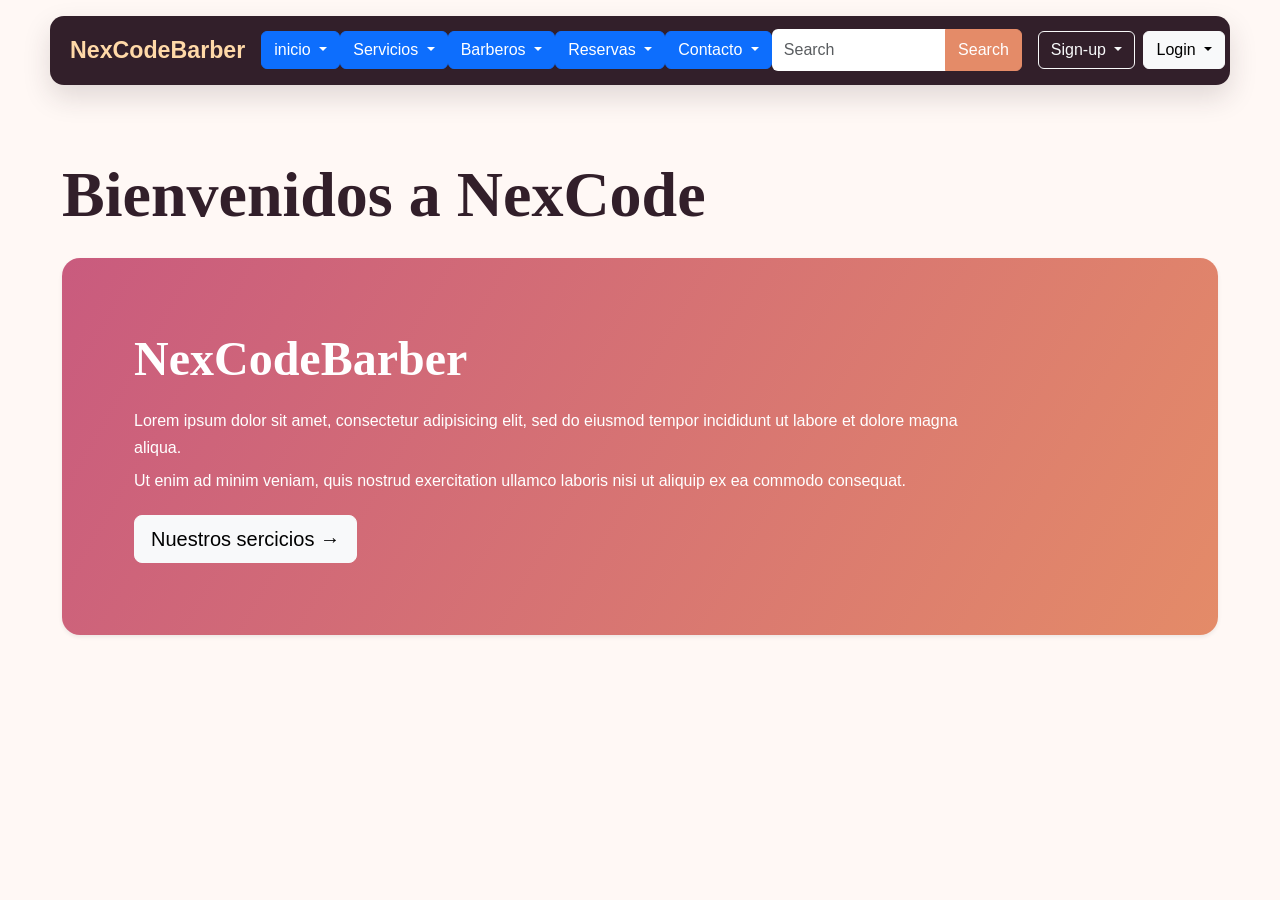
<file: index.html>
<!DOCTYPE html>
<html lang="es">

<head>
    <meta charset="UTF-8">
    <meta name="viewport" content="width=device-width, initial-scale=1.0">
    <link href="https://cdn.jsdelivr.net/npm/bootstrap@5.3.8/dist/css/bootstrap.min.css" rel="stylesheet"
        integrity="sha384-sRIl4kxILFvY47J16cr9ZwB07vP4J8+LH7qKQnuqkuIAvNWLzeN8tE5YBujZqJLB" crossorigin="anonymous">
    <link rel="stylesheet" href="styles.css">
    <title>NexCode | Barberia profesional</title>
</head>

<body>
    <nav class="navbar navbar-dark navbar-expand-lg barra-barber">
        <div class="container-fluid px-0">
            <a class="navbar-brand logo" href="#">NexCodeBarber</a>
            <button class="navbar-toggler" type="button" data-bs-toggle="collapse" data-bs-target="#menuPrincipal"
                aria-controls="menuPrincipal" aria-expanded="false" aria-label="Abrir navegacion">
                <span class="navbar-toggler-icon"></span>
            </button>

            <div class="collapse navbar-collapse" id="menuPrincipal">
                <div class="navbar-nav menu me-auto">
                    <button type="button" class="btn btn-primary dropdown-toggle" data-bs-toggle="dropdown">
                        inicio
                    </button>
                    <ul class="dropdown-menu">
                        <li><a class="dropdown-item" href="index.html">inicio</a></li>
                    </ul>
                </div>

                <div class="collapse navbar-collapse" id="menuPrincipal">
                <div class="navbar-nav menu me-auto">
                    <button type="button" class="btn btn-primary dropdown-toggle" data-bs-toggle="dropdown">
                        Servicios
                    </button>
                    <ul class="dropdown-menu">
                        <li><a class="dropdown-item" href="Servicios.html">Servicios</a></li>
                    </ul>
                </div>

                <div class="collapse navbar-collapse" id="menuPrincipal">
                <div class="navbar-nav menu me-auto">
                    <button type="button" class="btn btn-primary dropdown-toggle" data-bs-toggle="dropdown">
                        Barberos
                    </button>
                    <ul class="dropdown-menu">
                        <li><a class="dropdown-item" href="Barberos.html">Barberos</a></li>
                    </ul>
                </div>

                <div class="collapse navbar-collapse" id="menuPrincipal">
                <div class="navbar-nav menu me-auto">
                    <button type="button" class="btn btn-primary dropdown-toggle" data-bs-toggle="dropdown">
                        Reservas
                    </button>
                    <ul class="dropdown-menu">
                        <li><a class="dropdown-item" href="Reservas.html">Reservas</a></li>
                    </ul>
                </div>

                <div class="collapse navbar-collapse" id="menuPrincipal">
                <div class="navbar-nav menu me-auto">
                    <button type="button" class="btn btn-primary dropdown-toggle" data-bs-toggle="dropdown">
                        Contacto
                    </button>
                    <ul class="dropdown-menu">
                        <li><a class="dropdown-item" href="Contacto.html">Contacto</a></li>
                    </ul>
                </div>

                <form class="d-flex buscador my-3 my-lg-0" role="search">
                    <div class="input-group">
                        <input class="form-control" type="search" placeholder="Search" aria-label="Buscar">
                        <button class="btn btn-search" type="submit">Search</button>
                    </div>
                </form>


                <div class="usuarios ms-lg-3 mt-2 mt-lg-0 d-flex gap-2">


                    <div class="dropdown">
                        <button class="btn btn-outline-light dropdown-toggle" type="button" id="dropdownSignup"
                            data-bs-toggle="dropdown" aria-expanded="false">
                            Sign-up
                        </button>
                        <form class="dropdown-menu dropdown-menu-end p-4 shadow" style="width: 280px;"
                            aria-labelledby="dropdownSignup">
                            <h5 class="mb-3">Registro</h5>
                            <div class="mb-3">
                                <label for="signupEmail" class="form-label">Correo electrónico</label>
                                <input type="email" class="form-control" id="signupEmail" placeholder="tu@email.com">
                            </div>
                            <div class="mb-3">
                                <label for="signupPassword" class="form-label">Contraseña</label>
                                <input type="password" class="form-control" id="signupPassword"
                                    placeholder="Contraseña">
                            </div>
                            <button type="submit" class="btn btn-dark w-100">Registrarse</button>
                        </form>
                    </div>


                    <div class="dropdown">
                        <button class="btn btn-light dropdown-toggle" type="button" id="dropdownLogin"
                            data-bs-toggle="dropdown" aria-expanded="false">
                            Login
                        </button>
                        <form class="dropdown-menu dropdown-menu-end p-4 shadow" style="width: 280px;"
                            aria-labelledby="dropdownLogin">
                            <h5 class="mb-3">Iniciar Sesión</h5>
                            <div class="mb-3">
                                <label for="loginEmail" class="form-label">Correo electrónico</label>
                                <input type="email" class="form-control" id="loginEmail" placeholder="tu@email.com">
                            </div>
                            <div class="mb-3">
                                <label for="loginPassword" class="form-label">Contraseña</label>
                                <input type="password" class="form-control" id="loginPassword" placeholder="Contraseña">
                            </div>
                            <button type="submit" class="btn btn-dark w-100">Entrar</button>
                        </form>
                    </div>

                </div>
            </div>
        </div>
    </nav>


    <main class="container contenido">

        <div class="mb-4">
            <h1>Bienvenidos a NexCode</h1>
        </div>


        <section class="barber-pro shadow-sm">

            <h2>NexCodeBarber</h2>

            <p>
                Lorem ipsum dolor sit amet, consectetur adipisicing elit,
                sed do eiusmod tempor incididunt ut labore et dolore magna aliqua.
            </p>

            <p>
                Ut enim ad minim veniam, quis nostrud exercitation ullamco laboris
                nisi ut aliquip ex ea commodo consequat.
            </p>

            <a class="btn btn-light btn-lg mt-3" href="#">Nuestros sercicios <span aria-hidden="true">&rarr;</span></a>

        </section>
    </main>

    <script src="https://cdn.jsdelivr.net/npm/bootstrap@5.3.8/dist/js/bootstrap.bundle.min.js"
        integrity="sha384-FKyoEForCGlyvwx9Hj09JcYn3nv7wiPVlz7YYwJrWVcXK/BmnVDxM+D2scQbITxI" crossorigin="anonymous">
        </script>

      
</body>

</html>
</file>
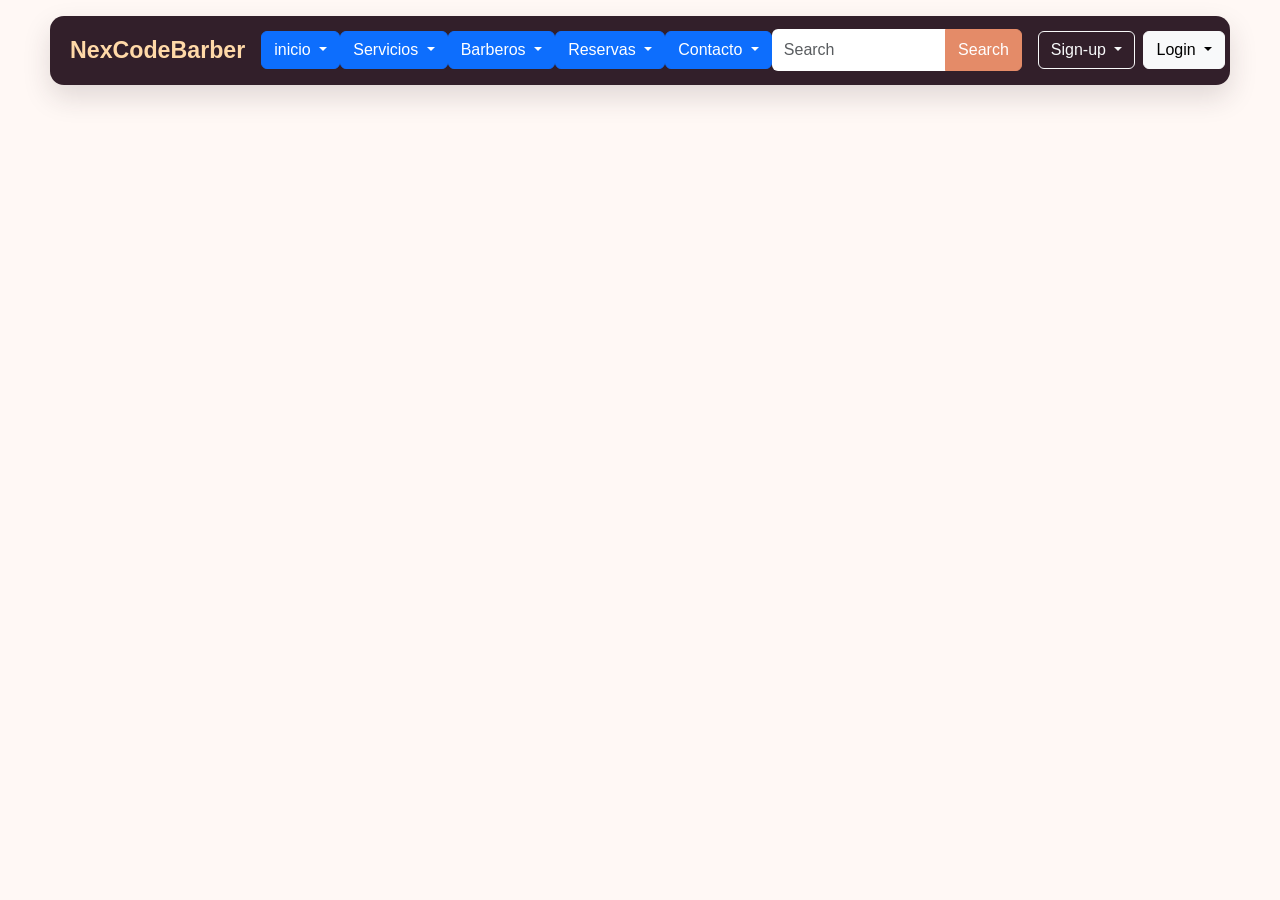
<file: Barberos.html>
<!DOCTYPE html>
<html lang="es">

<head>
    <meta charset="UTF-8">
    <meta name="viewport" content="width=device-width, initial-scale=1.0">
    <link href="https://cdn.jsdelivr.net/npm/bootstrap@5.3.8/dist/css/bootstrap.min.css" rel="stylesheet"
        integrity="sha384-sRIl4kxILFvY47J16cr9ZwB07vP4J8+LH7qKQnuqkuIAvNWLzeN8tE5YBujZqJLB" crossorigin="anonymous">
    <link rel="stylesheet" href="styles.css">
    <title>NexCode |  Reservas</title>
</head>

<body>
    <nav class="navbar navbar-dark navbar-expand-lg barra-barber">
        <div class="container-fluid px-0">
            <a class="navbar-brand logo" href="#">NexCodeBarber</a>
            <button class="navbar-toggler" type="button" data-bs-toggle="collapse" data-bs-target="#menuPrincipal"
                aria-controls="menuPrincipal" aria-expanded="false" aria-label="Abrir navegacion">
                <span class="navbar-toggler-icon"></span>
            </button>

            <div class="collapse navbar-collapse" id="menuPrincipal">
                <div class="navbar-nav menu me-auto">
                    <button type="button" class="btn btn-primary dropdown-toggle" data-bs-toggle="dropdown">
                        inicio
                    </button>
                    <ul class="dropdown-menu">
                        <li><a class="dropdown-item" href="index.html">inicio</a></li>
                    </ul>
                </div>

                <div class="collapse navbar-collapse" id="menuPrincipal">
                <div class="navbar-nav menu me-auto">
                    <button type="button" class="btn btn-primary dropdown-toggle" data-bs-toggle="dropdown">
                        Servicios
                    </button>
                    <ul class="dropdown-menu">
                        <li><a class="dropdown-item" href="servcicios.html">Servicios</a></li>
                    </ul>
                </div>

                <div class="collapse navbar-collapse" id="menuPrincipal">
                <div class="navbar-nav menu me-auto">
                    <button type="button" class="btn btn-primary dropdown-toggle" data-bs-toggle="dropdown">
                        Barberos
                    </button>
                    <ul class="dropdown-menu">
                        <li><a class="dropdown-item" href="Barberos.html">Barberos</a></li>
                    </ul>
                </div>

                <div class="collapse navbar-collapse" id="menuPrincipal">
                <div class="navbar-nav menu me-auto">
                    <button type="button" class="btn btn-primary dropdown-toggle" data-bs-toggle="dropdown">
                        Reservas
                    </button>
                    <ul class="dropdown-menu">
                        <li><a class="dropdown-item" href="Reservas.html">Reservas</a></li>
                    </ul>
                </div>

                <div class="collapse navbar-collapse" id="menuPrincipal">
                <div class="navbar-nav menu me-auto">
                    <button type="button" class="btn btn-primary dropdown-toggle" data-bs-toggle="dropdown">
                        Contacto
                    </button>
                    <ul class="dropdown-menu">
                        <li><a class="dropdown-item" href="Notificaciones.html">Contacto</a></li>
                    </ul>
                </div>

                <form class="d-flex buscador my-3 my-lg-0" role="search">
                    <div class="input-group">
                        <input class="form-control" type="search" placeholder="Search" aria-label="Buscar">
                        <button class="btn btn-search" type="submit">Search</button>
                    </div>
                </form>


                <div class="usuarios ms-lg-3 mt-2 mt-lg-0 d-flex gap-2">


                    <div class="dropdown">
                        <button class="btn btn-outline-light dropdown-toggle" type="button" id="dropdownSignup"
                            data-bs-toggle="dropdown" aria-expanded="false">
                            Sign-up
                        </button>
                        <form class="dropdown-menu dropdown-menu-end p-4 shadow" style="width: 280px;"
                            aria-labelledby="dropdownSignup">
                            <h5 class="mb-3">Registro</h5>
                            <div class="mb-3">
                                <label for="signupEmail" class="form-label">Correo electrónico</label>
                                <input type="email" class="form-control" id="signupEmail" placeholder="tu@email.com">
                            </div>
                            <div class="mb-3">
                                <label for="signupPassword" class="form-label">Contraseña</label>
                                <input type="password" class="form-control" id="signupPassword"
                                    placeholder="Contraseña">
                            </div>
                            <button type="submit" class="btn btn-dark w-100">Registrarse</button>
                        </form>
                    </div>


                    <div class="dropdown">
                        <button class="btn btn-light dropdown-toggle" type="button" id="dropdownLogin"
                            data-bs-toggle="dropdown" aria-expanded="false">
                            Login
                        </button>
                        <form class="dropdown-menu dropdown-menu-end p-4 shadow" style="width: 280px;"
                            aria-labelledby="dropdownLogin">
                            <h5 class="mb-3">Iniciar Sesión</h5>
                            <div class="mb-3">
                                <label for="loginEmail" class="form-label">Correo electrónico</label>
                                <input type="email" class="form-control" id="loginEmail" placeholder="tu@email.com">
                            </div>
                            <div class="mb-3">
                                <label for="loginPassword" class="form-label">Contraseña</label>
                                <input type="password" class="form-control" id="loginPassword" placeholder="Contraseña">
                            </div>
                            <button type="submit" class="btn btn-dark w-100">Entrar</button>
                        </form>
                    </div>

                </div>
            </div>
        </div>
    </nav>
    <script src="https://cdn.jsdelivr.net/npm/bootstrap@5.3.8/dist/js/bootstrap.bundle.min.js"
        integrity="sha384-FKyoEForCGlyvwx9Hj09JcYn3nv7wiPVlz7YYwJrWVcXK/BmnVDxM+D2scQbITxI" crossorigin="anonymous">
        </script>
</body>

</html>
</file>
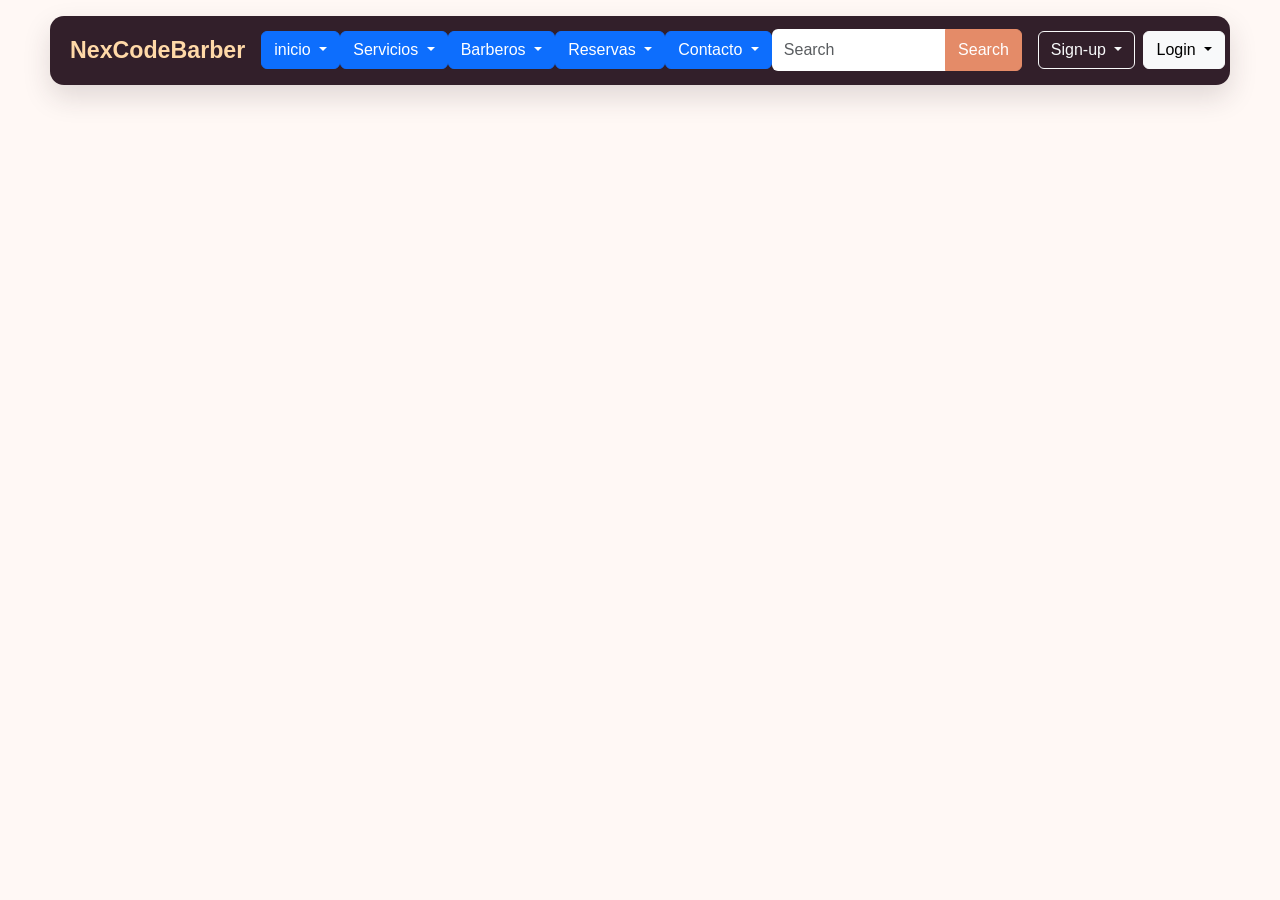
<file: Contacto.html>
<!DOCTYPE html>
<html lang="es">

<head>
    <meta charset="UTF-8">
    <meta name="viewport" content="width=device-width, initial-scale=1.0">
    <link href="https://cdn.jsdelivr.net/npm/bootstrap@5.3.8/dist/css/bootstrap.min.css" rel="stylesheet"
        integrity="sha384-sRIl4kxILFvY47J16cr9ZwB07vP4J8+LH7qKQnuqkuIAvNWLzeN8tE5YBujZqJLB" crossorigin="anonymous">
    <link rel="stylesheet" href="styles.css">
    <title>NexCode |  Reservas</title>
</head>

<body>
    <nav class="navbar navbar-dark navbar-expand-lg barra-barber">
        <div class="container-fluid px-0">
            <a class="navbar-brand logo" href="#">NexCodeBarber</a>
            <button class="navbar-toggler" type="button" data-bs-toggle="collapse" data-bs-target="#menuPrincipal"
                aria-controls="menuPrincipal" aria-expanded="false" aria-label="Abrir navegacion">
                <span class="navbar-toggler-icon"></span>
            </button>

            <div class="collapse navbar-collapse" id="menuPrincipal">
                <div class="navbar-nav menu me-auto">
                    <button type="button" class="btn btn-primary dropdown-toggle" data-bs-toggle="dropdown">
                        inicio
                    </button>
                    <ul class="dropdown-menu">
                        <li><a class="dropdown-item" href="index.html">inicio</a></li>
                    </ul>
                </div>

                <div class="collapse navbar-collapse" id="menuPrincipal">
                <div class="navbar-nav menu me-auto">
                    <button type="button" class="btn btn-primary dropdown-toggle" data-bs-toggle="dropdown">
                        Servicios
                    </button>
                    <ul class="dropdown-menu">
                        <li><a class="dropdown-item" href="servcicios.html">Servicios</a></li>
                    </ul>
                </div>

                <div class="collapse navbar-collapse" id="menuPrincipal">
                <div class="navbar-nav menu me-auto">
                    <button type="button" class="btn btn-primary dropdown-toggle" data-bs-toggle="dropdown">
                        Barberos
                    </button>
                    <ul class="dropdown-menu">
                        <li><a class="dropdown-item" href="Barberos.html">Barberos</a></li>
                    </ul>
                </div>

                <div class="collapse navbar-collapse" id="menuPrincipal">
                <div class="navbar-nav menu me-auto">
                    <button type="button" class="btn btn-primary dropdown-toggle" data-bs-toggle="dropdown">
                        Reservas
                    </button>
                    <ul class="dropdown-menu">
                        <li><a class="dropdown-item" href="Reservas.html">Reservas</a></li>
                    </ul>
                </div>

                <div class="collapse navbar-collapse" id="menuPrincipal">
                <div class="navbar-nav menu me-auto">
                    <button type="button" class="btn btn-primary dropdown-toggle" data-bs-toggle="dropdown">
                        Contacto
                    </button>
                    <ul class="dropdown-menu">
                        <li><a class="dropdown-item" href="Contacto.html">Contacto</a></li>
                    </ul>
                </div>

                <form class="d-flex buscador my-3 my-lg-0" role="search">
                    <div class="input-group">
                        <input class="form-control" type="search" placeholder="Search" aria-label="Buscar">
                        <button class="btn btn-search" type="submit">Search</button>
                    </div>
                </form>


                <div class="usuarios ms-lg-3 mt-2 mt-lg-0 d-flex gap-2">


                    <div class="dropdown">
                        <button class="btn btn-outline-light dropdown-toggle" type="button" id="dropdownSignup"
                            data-bs-toggle="dropdown" aria-expanded="false">
                            Sign-up
                        </button>
                        <form class="dropdown-menu dropdown-menu-end p-4 shadow" style="width: 280px;"
                            aria-labelledby="dropdownSignup">
                            <h5 class="mb-3">Registro</h5>
                            <div class="mb-3">
                                <label for="signupEmail" class="form-label">Correo electrónico</label>
                                <input type="email" class="form-control" id="signupEmail" placeholder="tu@email.com">
                            </div>
                            <div class="mb-3">
                                <label for="signupPassword" class="form-label">Contraseña</label>
                                <input type="password" class="form-control" id="signupPassword"
                                    placeholder="Contraseña">
                            </div>
                            <button type="submit" class="btn btn-dark w-100">Registrarse</button>
                        </form>
                    </div>


                    <div class="dropdown">
                        <button class="btn btn-light dropdown-toggle" type="button" id="dropdownLogin"
                            data-bs-toggle="dropdown" aria-expanded="false">
                            Login
                        </button>
                        <form class="dropdown-menu dropdown-menu-end p-4 shadow" style="width: 280px;"
                            aria-labelledby="dropdownLogin">
                            <h5 class="mb-3">Iniciar Sesión</h5>
                            <div class="mb-3">
                                <label for="loginEmail" class="form-label">Correo electrónico</label>
                                <input type="email" class="form-control" id="loginEmail" placeholder="tu@email.com">
                            </div>
                            <div class="mb-3">
                                <label for="loginPassword" class="form-label">Contraseña</label>
                                <input type="password" class="form-control" id="loginPassword" placeholder="Contraseña">
                            </div>
                            <button type="submit" class="btn btn-dark w-100">Entrar</button>
                        </form>
                    </div>

                </div>
            </div>
        </div>
    </nav>
    <script src="https://cdn.jsdelivr.net/npm/bootstrap@5.3.8/dist/js/bootstrap.bundle.min.js"
        integrity="sha384-FKyoEForCGlyvwx9Hj09JcYn3nv7wiPVlz7YYwJrWVcXK/BmnVDxM+D2scQbITxI" crossorigin="anonymous">
        </script>
</body>

</html>
</file>
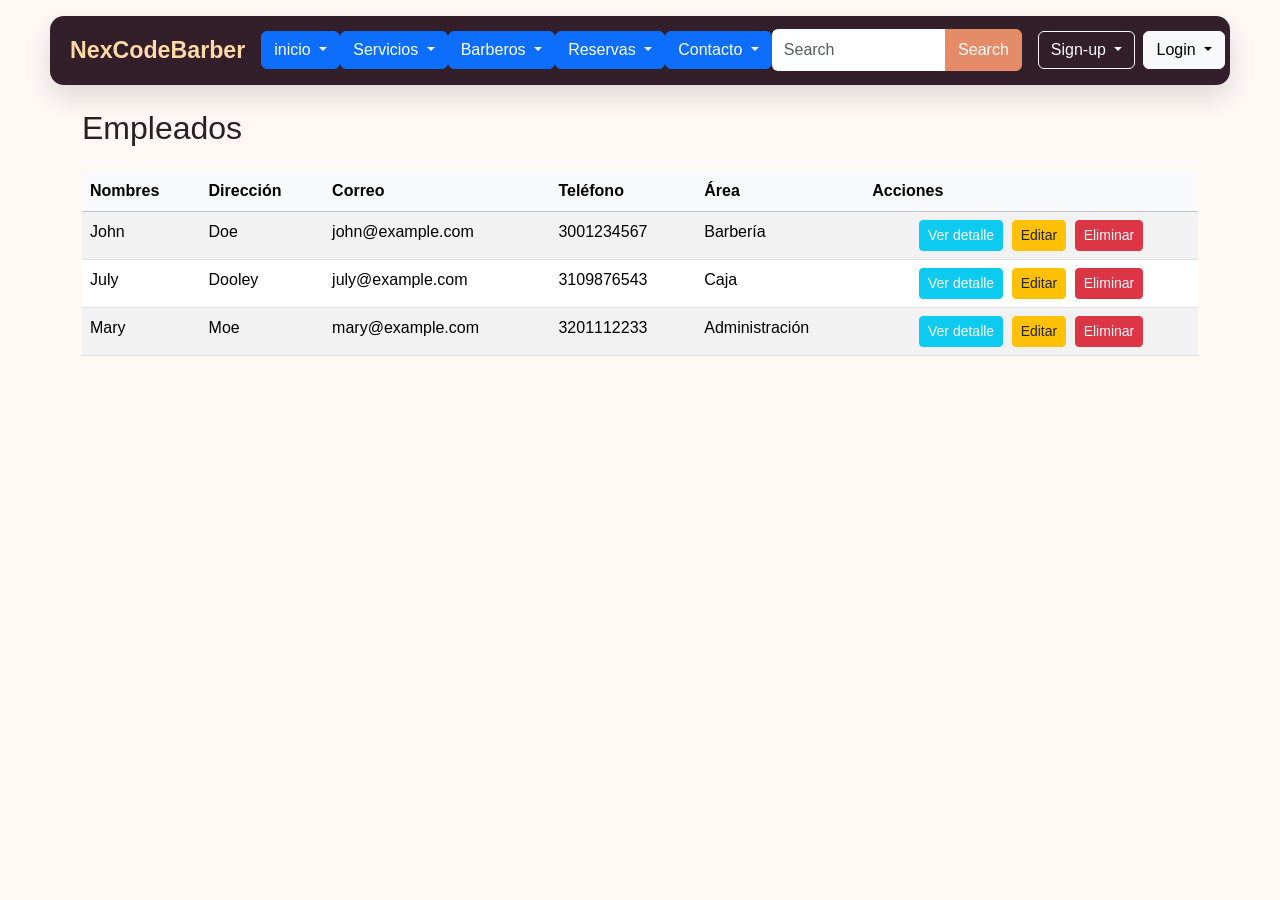
<file: Servicios.html>
<!DOCTYPE html>
<html lang="en">

<head>
    <meta charset="UTF-8">
    <meta name="viewport" content="width=device-width, initial-scale=1.0">
    <title>Document</title>
</head>

<body>

    <head>
        <meta charset="UTF-8">
        <meta name="viewport" content="width=device-width, initial-scale=1.0">
        <link href="https://cdn.jsdelivr.net/npm/bootstrap@5.3.8/dist/css/bootstrap.min.css" rel="stylesheet"
            integrity="sha384-sRIl4kxILFvY47J16cr9ZwB07vP4J8+LH7qKQnuqkuIAvNWLzeN8tE5YBujZqJLB" crossorigin="anonymous">

        <link rel="stylesheet" href="styles.css">
        <link href="https://cdnjs.cloudflare.com/ajax/libs/twitter-bootstrap/5.3.8/css/bootstrap.min.css">
        <link href="https://cdn.datatables.net/3.0.4/css/dataTables.bootstrap5.min.css" rel="stylesheet">

        <title>NexCode | productosl</title>
    </head>

    <body>
        <nav class="navbar navbar-dark navbar-expand-lg barra-barber">
            <div class="container-fluid px-0">
                <a class="navbar-brand logo" href="#">NexCodeBarber</a>
                <button class="navbar-toggler" type="button" data-bs-toggle="collapse" data-bs-target="#menuPrincipal"
                    aria-controls="menuPrincipal" aria-expanded="false" aria-label="Abrir navegacion">
                    <span class="navbar-toggler-icon"></span>
                </button>

                <div class="collapse navbar-collapse" id="menuPrincipal">
                    <div class="navbar-nav menu me-auto">
                        <button type="button" class="btn btn-primary dropdown-toggle" data-bs-toggle="dropdown">
                            inicio
                        </button>
                        <ul class="dropdown-menu">
                            <li><a class="dropdown-item" href="index.html">inicio</a></li>
                        </ul>
                    </div>

                    <div class="collapse navbar-collapse" id="menuPrincipal">
                        <div class="navbar-nav menu me-auto">
                            <button type="button" class="btn btn-primary dropdown-toggle" data-bs-toggle="dropdown">
                                Servicios
                            </button>
                            <ul class="dropdown-menu">
                                <li><a class="dropdown-item" href="Servicios.html">Servicios</a></li>
                            </ul>
                        </div>

                        <div class="collapse navbar-collapse" id="menuPrincipal">
                            <div class="navbar-nav menu me-auto">
                                <button type="button" class="btn btn-primary dropdown-toggle" data-bs-toggle="dropdown">
                                    Barberos
                                </button>
                                <ul class="dropdown-menu">
                                    <li><a class="dropdown-item" href="Barberos.html">Barberos</a></li>
                                </ul>
                            </div>

                            <div class="collapse navbar-collapse" id="menuPrincipal">
                                <div class="navbar-nav menu me-auto">
                                    <button type="button" class="btn btn-primary dropdown-toggle"
                                        data-bs-toggle="dropdown">
                                        Reservas
                                    </button>
                                    <ul class="dropdown-menu">
                                        <li><a class="dropdown-item" href="Reservas.html">Reservas</a></li>
                                    </ul>
                                </div>

                                <div class="collapse navbar-collapse" id="menuPrincipal">
                                    <div class="navbar-nav menu me-auto">
                                        <button type="button" class="btn btn-primary dropdown-toggle"
                                            data-bs-toggle="dropdown">
                                            Contacto
                                        </button>
                                        <ul class="dropdown-menu">
                                            <li><a class="dropdown-item" href="Contacto.html">Contacto</a></li>
                                        </ul>
                                    </div>

                                    <form class="d-flex buscador my-3 my-lg-0" role="search">
                                        <div class="input-group">
                                            <input class="form-control" type="search" placeholder="Search"
                                                aria-label="Buscar">
                                            <button class="btn btn-search" type="submit">Search</button>
                                        </div>
                                    </form>


                                    <div class="usuarios ms-lg-3 mt-2 mt-lg-0 d-flex gap-2">


                                        <div class="dropdown">
                                            <button class="btn btn-outline-light dropdown-toggle" type="button"
                                                id="dropdownSignup" data-bs-toggle="dropdown" aria-expanded="false">
                                                Sign-up
                                            </button>
                                            <form class="dropdown-menu dropdown-menu-end p-4 shadow"
                                                style="width: 280px;" aria-labelledby="dropdownSignup">
                                                <h5 class="mb-3">Registro</h5>
                                                <div class="mb-3">
                                                    <label for="signupEmail" class="form-label">Correo
                                                        electrónico</label>
                                                    <input type="email" class="form-control" id="signupEmail"
                                                        placeholder="tu@email.com">
                                                </div>
                                                <div class="mb-3">
                                                    <label for="signupPassword" class="form-label">Contraseña</label>
                                                    <input type="password" class="form-control" id="signupPassword"
                                                        placeholder="Contraseña">
                                                </div>
                                                <button type="submit" class="btn btn-dark w-100">Registrarse</button>
                                            </form>
                                        </div>


                                        <div class="dropdown">
                                            <button class="btn btn-light dropdown-toggle" type="button"
                                                id="dropdownLogin" data-bs-toggle="dropdown" aria-expanded="false">
                                                Login
                                            </button>
                                            <form class="dropdown-menu dropdown-menu-end p-4 shadow"
                                                style="width: 280px;" aria-labelledby="dropdownLogin">
                                                <h5 class="mb-3">Iniciar Sesión</h5>
                                                <div class="mb-3">
                                                    <label for="loginEmail" class="form-label">Correo
                                                        electrónico</label>
                                                    <input type="email" class="form-control" id="loginEmail"
                                                        placeholder="tu@email.com">
                                                </div>
                                                <div class="mb-3">
                                                    <label for="loginPassword" class="form-label">Contraseña</label>
                                                    <input type="password" class="form-control" id="loginPassword"
                                                        placeholder="Contraseña">
                                                </div>
                                                <button type="submit" class="btn btn-dark w-100">Entrar</button>
                                            </form>
                                        </div>

                                    </div>
                                </div>
                            </div>
        </nav>
        <div class="container mt-4">
            <h2 class="mb-4">Empleados</h2>
            <div class="table-responsive">
                <table id="tablita" class="table table-striped">
                    <thead class="table-light">
                        <tr>
                            <th>Nombres</th>
                            <th>Dirección</th>
                            <th>Correo</th>
                            <th>Teléfono</th>
                            <th>Área</th>
                            <th>Acciones</th>
                        </tr>
                    </thead>
                    <tbody>
                        <tr>
                            <td>John</td>
                            <td>Doe</td>
                            <td>john@example.com</td>
                            <td>3001234567</td>
                            <td>Barbería</td>
                            <td class="text-center">
                                <button class="btn btn-info btn-sm text-white px-2 py-1 me-1" data-bs-toggle="modal"
                                    data-bs-target="#modalDetalleJohn">Ver detalle</button>
                                <button class="btn btn-warning btn-sm text-dark px-2 py-1 me-1" data-bs-toggle="modal"
                                    data-bs-target="#modalEditarJohn">Editar</button>
                                <button class="btn btn-danger btn-sm px-2 py-1" data-bs-toggle="modal"
                                    data-bs-target="#modalEliminarJohn">Eliminar</button>
                            </td>
                        </tr>

                        <tr>
                            <td>July</td>
                            <td>Dooley</td>
                            <td>july@example.com</td>
                            <td>3109876543</td>
                            <td>Caja</td>
                            <td class="text-center">
                                <button class="btn btn-info btn-sm text-white px-2 py-1 me-1" data-bs-toggle="modal"
                                    data-bs-target="#modalDetalleJuly">Ver detalle</button>
                                <button class="btn btn-warning btn-sm text-dark px-2 py-1 me-1" data-bs-toggle="modal"
                                    data-bs-target="#modalEditarJuly">Editar</button>
                                <button class="btn btn-danger btn-sm px-2 py-1" data-bs-toggle="modal"
                                    data-bs-target="#modalEliminarJuly">Eliminar</button>
                            </td>
                        </tr>


                        <tr>
                            <td>Mary</td>
                            <td>Moe</td>
                            <td>mary@example.com</td>
                            <td>3201112233</td>
                            <td>Administración</td>
                            <td class="text-center">
                                <button class="btn btn-info btn-sm text-white px-2 py-1 me-1" data-bs-toggle="modal"
                                    data-bs-target="#modalDetalleMary">Ver detalle</button>
                                <button class="btn btn-warning btn-sm text-dark px-2 py-1 me-1" data-bs-toggle="modal"
                                    data-bs-target="#modalEditarMary">Editar</button>
                                <button class="btn btn-danger btn-sm px-2 py-1" data-bs-toggle="modal"
                                    data-bs-target="#modalEliminarMary">Eliminar</button>
                            </td>
                        </tr>
                        </tbody>
                </table>
            </div>
        </div>


        <div class="modal fade" id="modalDetalleJohn" tabindex="-1" aria-hidden="true">
            <div class="modal-dialog">
                <div class="modal-content">
                    <div class="modal-header">
                        <h5 class="modal-title">Detalles del Empleado: John</h5>
                        <button type="button" class="btn-close" data-bs-dismiss="modal" aria-label="Close"></button>
                    </div>
                    <div class="modal-body">
                        <p><strong>Nombres:</strong> John Doe</p>
                        <p><strong>Correo:</strong> john@example.com</p>
                        <p><strong>Teléfono:</strong> 3001234567</p>
                        <p><strong>Área:</strong> Barbería</p>
                    </div>
                    <div class="modal-footer">
                        <button type="button" class="btn btn-secondary" data-bs-dismiss="modal">Cerrar</button>
                    </div>
                </div>
            </div>
        </div>

        <div class="modal fade" id="modalEditarJohn" tabindex="-1" aria-hidden="true">
            <div class="modal-dialog">
                <div class="modal-content">
                    <div class="modal-header">
                        <h5 class="modal-title">Editar Empleado: John</h5>
                        <button type="button" class="btn-close" data-bs-dismiss="modal" aria-label="Close"></button>
                    </div>
                    <div class="modal-body">
                        <form>
                            <div class="mb-3">
                                <label class="form-label">Nombres</label>
                                <input type="text" class="form-control" value="John">
                            </div>
                            <div class="mb-3">
                                <label class="form-label">Dirección</label>
                                <input type="text" class="form-control" value="Doe">
                            </div>
                            <div class="mb-3">
                                <label class="form-label">Correo</label>
                                <input type="email" class="form-control" value="john@example.com">
                            </div>
                            <button type="submit" class="btn btn-primary w-100">Guardar cambios</button>
                        </form>
                    </div>
                </div>
            </div>
        </div>


        <div class="modal fade" id="modalEliminarJohn" tabindex="-1" aria-hidden="true">
            <div class="modal-dialog">
                <div class="modal-content">
                    <div class="modal-header bg-danger text-white">
                        <h5 class="modal-title">Confirmar Eliminación</h5>
                        <button type="button" class="btn-close btn-close-white" data-bs-dismiss="modal"
                            aria-label="Close"></button>
                    </div>
                    <div class="modal-body">
                        <p>¿Estás seguro de que deseas eliminar al empleado <strong>John</strong>?</p>
                    </div>
                    <div class="modal-footer">
                        <button type="button" class="btn btn-secondary" data-bs-dismiss="modal">Cancelar</button>
                        <button type="button" class="btn btn-danger">Sí, eliminar</button>
                    </div>
                </div>
            </div>
        </div>


        <div class="modal fade" id="modalDetalleJuly" tabindex="-1" aria-hidden="true">
            <div class="modal-dialog">
                <div class="modal-content">
                    <div class="modal-header">
                        <h5 class="modal-title">Detalles del Empleado: July</h5>
                        <button type="button" class="btn-close" data-bs-dismiss="modal" aria-label="Close"></button>
                    </div>
                    <div class="modal-body">
                        <p><strong>Nombres:</strong> July Dooley</p>
                        <p><strong>Correo:</strong> july@example.com</p>
                        <p><strong>Teléfono:</strong> 3109876543</p>
                        <p><strong>Área:</strong> Caja</p>
                    </div>
                    <div class="modal-footer">
                        <button type="button" class="btn btn-secondary" data-bs-dismiss="modal">Cerrar</button>
                    </div>
                </div>
            </div>
        </div>

        <div class="modal fade" id="modalEditarJuly" tabindex="-1" aria-hidden="true">
            <div class="modal-dialog">
                <div class="modal-content">
                    <div class="modal-header">
                        <h5 class="modal-title">Editar Empleado: July</h5>
                        <button type="button" class="btn-close" data-bs-dismiss="modal" aria-label="Close"></button>
                    </div>
                    <div class="modal-body">
                        <form>
                            <div class="mb-3">
                                <label class="form-label">Nombres</label>
                                <input type="text" class="form-control" value="July">
                            </div>
                            <div class="mb-3">
                                <label class="form-label">Dirección</label>
                                <input type="text" class="form-control" value="Dooley">
                            </div>
                            <div class="mb-3">
                                <label class="form-label">Correo</label>
                                <input type="email" class="form-control" value="july@example.com">
                            </div>
                            <button type="submit" class="btn btn-primary w-100">Guardar cambios</button>
                        </form>
                    </div>
                </div>
            </div>
        </div>


        <div class="modal fade" id="modalEliminarJuly" tabindex="-1" aria-hidden="true">
            <div class="modal-dialog">
                <div class="modal-content">
                    <div class="modal-header bg-danger text-white">
                        <h5 class="modal-title">Confirmar Eliminación</h5>
                        <button type="button" class="btn-close btn-close-white" data-bs-dismiss="modal"
                            aria-label="Close"></button>
                    </div>
                    <div class="modal-body">
                        <p>¿Estás seguro de que deseas eliminar al empleado <strong>July</strong>?</p>
                    </div>
                    <div class="modal-footer">
                        <button type="button" class="btn btn-secondary" data-bs-dismiss="modal">Cancelar</button>
                        <button type="button" class="btn btn-danger">Sí, eliminar</button>
                    </div>
                </div>
            </div>
        </div>


        <div class="modal fade" id="modalDetalleMary" tabindex="-1" aria-hidden="true">
            <div class="modal-dialog">
                <div class="modal-content">
                    <div class="modal-header">
                        <h5 class="modal-title">Detalles del Empleado: Mary</h5>
                        <button type="button" class="btn-close" data-bs-dismiss="modal" aria-label="Close"></button>
                    </div>
                    <div class="modal-body">
                        <p><strong>Nombres:</strong> Mary Moe</p>
                        <p><strong>Correo:</strong> mary@example.com</p>
                        <p><strong>Teléfono:</strong> 3201112233</p>
                        <p><strong>Área:</strong> Administración</p>
                    </div>
                    <div class="modal-footer">
                        <button type="button" class="btn btn-secondary" data-bs-dismiss="modal">Cerrar</button>
                    </div>
                </div>
            </div>
        </div>

        <div class="modal fade" id="modalEditarMary" tabindex="-1" aria-hidden="true">
            <div class="modal-dialog">
                <div class="modal-content">
                    <div class="modal-header">
                        <h5 class="modal-title">Editar Empleado: Mary</h5>
                        <button type="button" class="btn-close" data-bs-dismiss="modal" aria-label="Close"></button>
                    </div>
                    <div class="modal-body">
                        <form>
                            <div class="mb-3">
                                <label class="form-label">Nombres</label>
                                <input type="text" class="form-control" value="Mary">
                            </div>
                            <div class="mb-3">
                                <label class="form-label">Dirección</label>
                                <input type="text" class="form-control" value="Moe">
                            </div>
                            <div class="mb-3">
                                <label class="form-label">Correo</label>
                                <input type="email" class="form-control" value="mary@example.com">
                            </div>
                            <button type="submit" class="btn btn-primary w-100">Guardar cambios</button>
                        </form>
                    </div>
                </div>
            </div>
        </div>


        <div class="modal fade" id="modalEliminarMary" tabindex="-1" aria-hidden="true">
            <div class="modal-dialog">
                <div class="modal-content">
                    <div class="modal-header bg-danger text-white">
                        <h5 class="modal-title">Confirmar Eliminación</h5>
                        <button type="button" class="btn-close btn-close-white" data-bs-dismiss="modal"
                            aria-label="Close"></button>
                    </div>
                    <div class="modal-body">
                        <p>¿Estás seguro de que deseas eliminar al empleado <strong>Mary</strong>?</p>
                    </div>
                    <div class="modal-footer">
                        <button type="button" class="btn btn-secondary" data-bs-dismiss="modal">Cancelar</button>
                        <button type="button" class="btn btn-danger">Sí, eliminar</button>
                    </div>
                </div>
            </div>
        </div>


        <script src="https://cdn.jsdelivr.net/npm/bootstrap@5.3.8/dist/js/bootstrap.bundle.min.js"
            integrity="sha384-FKyoEForCGlyvwx9Hj09JcYn3nv7wiPVlz7YYwJrWVcXK/BmnVDxM+D2scQbITxI"
            crossorigin="anonymous"></script>

        <script src="https://cdn.datatables.net/3.0.4/js/dataTables.min.js"></script>
        <script src="https://cdn.datatables.net/3.0.4/js/dataTables.bootstrap5.min.js"></script>
        <script>
            new DataTable('#tablita', {
                language: {
                    search: 'Buscar:',
                    lengthMenu: 'Mostrar _MENU_ registros',
                    info: 'Mostrando _START_ a _END_ de _TOTAL_ registros',
                    paginate: {
                        first: '«',
                        previous: '<',
                        next: '>',
                        last: '»'
                    }
                }
            });
        </script>

    </body>

</html>
</file>
<file: styles.css>
body {
    font-family: "Trebuchet MS", sans-serif;
    background: #fff8f5;
    color: #282124;
}



.barra-barber {
    width: min(1180px, calc(100% - 2rem));
    margin: 1rem auto 0;
    background: #321f2a;
    padding: 0.75rem 1.25rem;
    border-radius: 14px;
    box-shadow: 0 12px 28px rgba(50, 31, 42, 0.15);
}



.logo {
    color: #ffd9a8;
    font-size: 1.45rem;
    font-weight: bold;
    white-space: nowrap;
}

.menu {
    gap: 0.25rem;
}

.menu .nav-link {
    color: #f8e9e8;
    padding: 0.65rem 0.75rem;
}

.menu .nav-link:hover,
.menu .nav-link.active {
    color: #ffd9a8;
}



.buscador {
    min-width: min(100%, 250px);
}

.buscador .form-control {
    border: 0;
    min-height: 42px;
}

.btn-search {
    background: #e48b68;
    color: white;
    border-color: #e48b68;
}



.usuarios {
    display: flex;
    gap: 0.5rem;
}

.usuarios button {
    white-space: nowrap;
}



.contenido {
    max-width: 1180px;
    margin-top: 4.5rem;
    margin-bottom: 4.5rem;
}

.contenido h1 {
    font-family: Georgia, serif;
    font-size: clamp(2.3rem, 5vw, 4.5rem);
    font-weight: 700;
    margin-bottom: 0;
    color: #321f2a;
}

.eyebrow {
    color: #cf6d52;
    font-size: 0.78rem;
    font-weight: bold;
    letter-spacing: 0.18em;
}



.barber-pro {
    background: linear-gradient(120deg, #c95b7e, #e48b68);
    width: 100%;
    min-height: 310px;
    padding: clamp(2rem, 6vw, 4.5rem);
    border-radius: 18px;
    color: white;
    position: relative;
    overflow: hidden;
}

.barber-pro h2 {
    font-family: Georgia, serif;
    font-size: clamp(2rem, 4vw, 3rem);
    font-weight: bold;
    margin-bottom: 20px;
}

.barber-pro p {
    font-size: 16px;
    line-height: 1.7;
    max-width: 850px;
    margin-bottom: 5px;
}

@media (max-width: 991.98px) {
    .menu {
        padding-top: 1rem;
    }

    .usuarios {
        justify-content: flex-start;
    }
}
</file>
